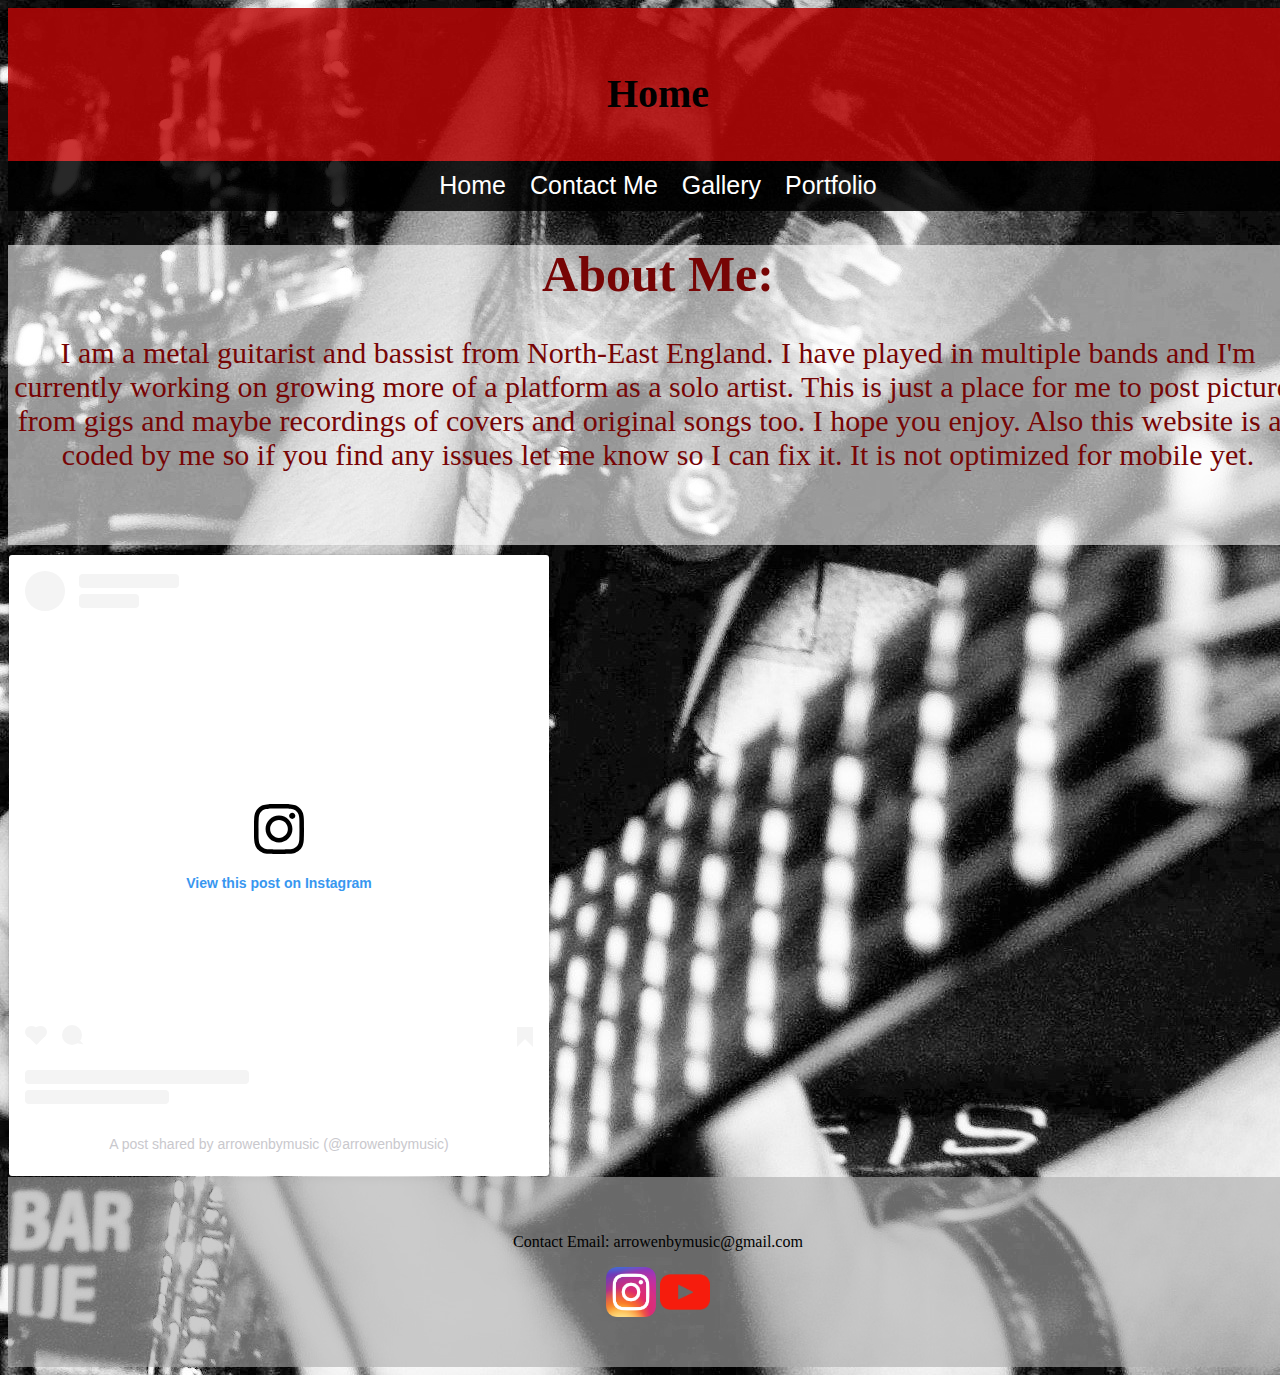
<file: index.html>
<!DOCTYPE html>
<html lang="en">
<head>
    <meta charset="UTF-8">
    <meta name="viewport" content="width=device-width, initial-scale=1.0">
    <title>ArrowEnby Music</title>
    <link rel="stylesheet" href="style.css">
</head>
<body>

    <div class="container">

        <header>
            <h1>Home</h1>
        </header>

        <nav>
            <a href="index.html">Home</a>
            <a href="mailto:arrowenbymusic@gmail.com?Subject=Contact me" target="_blank">Contact Me</a>
            <a href="gallery.html">Gallery</a>
            <a href="portfolio.html">Portfolio</a>
        </nav>

        <main>
            <h1>About Me:</h1>
            <p>I am a metal guitarist and bassist from North-East England. I have played in multiple bands and I'm currently working on growing more of a platform as a solo artist.
                This is just a place for me to post pictures from gigs and maybe recordings of covers and original songs too. I hope you enjoy.
                Also this website is all coded by me so if you find any issues let me know so I can fix it. It is not optimized for mobile yet.
            </p>
        </main>

        <section>
            <blockquote class="instagram-media" data-instgrm-permalink="https://www.instagram.com/p/DC1KwndocMe/?utm_source=ig_embed&amp;utm_campaign=loading" data-instgrm-version="14" style=" background:#FFF; border:0; border-radius:3px; box-shadow:0 0 1px 0 rgba(0,0,0,0.5),0 1px 10px 0 rgba(0,0,0,0.15); margin: 1px; max-width:540px; min-width:326px; padding:0; width:99.375%; width:-webkit-calc(100% - 2px); width:calc(100% - 2px);"><div style="padding:16px;"> <a href="https://www.instagram.com/p/DC1KwndocMe/?utm_source=ig_embed&amp;utm_campaign=loading" style=" background:#FFFFFF; line-height:0; padding:0 0; text-align:center; text-decoration:none; width:100%;" target="_blank"> <div style=" display: flex; flex-direction: row; align-items: center;"> <div style="background-color: #F4F4F4; border-radius: 50%; flex-grow: 0; height: 40px; margin-right: 14px; width: 40px;"></div> <div style="display: flex; flex-direction: column; flex-grow: 1; justify-content: center;"> <div style=" background-color: #F4F4F4; border-radius: 4px; flex-grow: 0; height: 14px; margin-bottom: 6px; width: 100px;"></div> <div style=" background-color: #F4F4F4; border-radius: 4px; flex-grow: 0; height: 14px; width: 60px;"></div></div></div><div style="padding: 19% 0;"></div> <div style="display:block; height:50px; margin:0 auto 12px; width:50px;"><svg width="50px" height="50px" viewBox="0 0 60 60" version="1.1" xmlns="https://www.w3.org/2000/svg" xmlns:xlink="https://www.w3.org/1999/xlink"><g stroke="none" stroke-width="1" fill="none" fill-rule="evenodd"><g transform="translate(-511.000000, -20.000000)" fill="#000000"><g><path d="M556.869,30.41 C554.814,30.41 553.148,32.076 553.148,34.131 C553.148,36.186 554.814,37.852 556.869,37.852 C558.924,37.852 560.59,36.186 560.59,34.131 C560.59,32.076 558.924,30.41 556.869,30.41 M541,60.657 C535.114,60.657 530.342,55.887 530.342,50 C530.342,44.114 535.114,39.342 541,39.342 C546.887,39.342 551.658,44.114 551.658,50 C551.658,55.887 546.887,60.657 541,60.657 M541,33.886 C532.1,33.886 524.886,41.1 524.886,50 C524.886,58.899 532.1,66.113 541,66.113 C549.9,66.113 557.115,58.899 557.115,50 C557.115,41.1 549.9,33.886 541,33.886 M565.378,62.101 C565.244,65.022 564.756,66.606 564.346,67.663 C563.803,69.06 563.154,70.057 562.106,71.106 C561.058,72.155 560.06,72.803 558.662,73.347 C557.607,73.757 556.021,74.244 553.102,74.378 C549.944,74.521 548.997,74.552 541,74.552 C533.003,74.552 532.056,74.521 528.898,74.378 C525.979,74.244 524.393,73.757 523.338,73.347 C521.94,72.803 520.942,72.155 519.894,71.106 C518.846,70.057 518.197,69.06 517.654,67.663 C517.244,66.606 516.755,65.022 516.623,62.101 C516.479,58.943 516.448,57.996 516.448,50 C516.448,42.003 516.479,41.056 516.623,37.899 C516.755,34.978 517.244,33.391 517.654,32.338 C518.197,30.938 518.846,29.942 519.894,28.894 C520.942,27.846 521.94,27.196 523.338,26.654 C524.393,26.244 525.979,25.756 528.898,25.623 C532.057,25.479 533.004,25.448 541,25.448 C548.997,25.448 549.943,25.479 553.102,25.623 C556.021,25.756 557.607,26.244 558.662,26.654 C560.06,27.196 561.058,27.846 562.106,28.894 C563.154,29.942 563.803,30.938 564.346,32.338 C564.756,33.391 565.244,34.978 565.378,37.899 C565.522,41.056 565.552,42.003 565.552,50 C565.552,57.996 565.522,58.943 565.378,62.101 M570.82,37.631 C570.674,34.438 570.167,32.258 569.425,30.349 C568.659,28.377 567.633,26.702 565.965,25.035 C564.297,23.368 562.623,22.342 560.652,21.575 C558.743,20.834 556.562,20.326 553.369,20.18 C550.169,20.033 549.148,20 541,20 C532.853,20 531.831,20.033 528.631,20.18 C525.438,20.326 523.257,20.834 521.349,21.575 C519.376,22.342 517.703,23.368 516.035,25.035 C514.368,26.702 513.342,28.377 512.574,30.349 C511.834,32.258 511.326,34.438 511.181,37.631 C511.035,40.831 511,41.851 511,50 C511,58.147 511.035,59.17 511.181,62.369 C511.326,65.562 511.834,67.743 512.574,69.651 C513.342,71.625 514.368,73.296 516.035,74.965 C517.703,76.634 519.376,77.658 521.349,78.425 C523.257,79.167 525.438,79.673 528.631,79.82 C531.831,79.965 532.853,80.001 541,80.001 C549.148,80.001 550.169,79.965 553.369,79.82 C556.562,79.673 558.743,79.167 560.652,78.425 C562.623,77.658 564.297,76.634 565.965,74.965 C567.633,73.296 568.659,71.625 569.425,69.651 C570.167,67.743 570.674,65.562 570.82,62.369 C570.966,59.17 571,58.147 571,50 C571,41.851 570.966,40.831 570.82,37.631"></path></g></g></g></svg></div><div style="padding-top: 8px;"> <div style=" color:#3897f0; font-family:Arial,sans-serif; font-size:14px; font-style:normal; font-weight:550; line-height:18px;">View this post on Instagram</div></div><div style="padding: 12.5% 0;"></div> <div style="display: flex; flex-direction: row; margin-bottom: 14px; align-items: center;"><div> <div style="background-color: #F4F4F4; border-radius: 50%; height: 12.5px; width: 12.5px; transform: translateX(0px) translateY(7px);"></div> <div style="background-color: #F4F4F4; height: 12.5px; transform: rotate(-45deg) translateX(3px) translateY(1px); width: 12.5px; flex-grow: 0; margin-right: 14px; margin-left: 2px;"></div> <div style="background-color: #F4F4F4; border-radius: 50%; height: 12.5px; width: 12.5px; transform: translateX(9px) translateY(-18px);"></div></div><div style="margin-left: 8px;"> <div style=" background-color: #F4F4F4; border-radius: 50%; flex-grow: 0; height: 20px; width: 20px;"></div> <div style=" width: 0; height: 0; border-top: 2px solid transparent; border-left: 6px solid #f4f4f4; border-bottom: 2px solid transparent; transform: translateX(16px) translateY(-4px) rotate(30deg)"></div></div><div style="margin-left: auto;"> <div style=" width: 0px; border-top: 8px solid #F4F4F4; border-right: 8px solid transparent; transform: translateY(16px);"></div> <div style=" background-color: #F4F4F4; flex-grow: 0; height: 12px; width: 16px; transform: translateY(-4px);"></div> <div style=" width: 0; height: 0; border-top: 8px solid #F4F4F4; border-left: 8px solid transparent; transform: translateY(-4px) translateX(8px);"></div></div></div> <div style="display: flex; flex-direction: column; flex-grow: 1; justify-content: center; margin-bottom: 24px;"> <div style=" background-color: #F4F4F4; border-radius: 4px; flex-grow: 0; height: 14px; margin-bottom: 6px; width: 224px;"></div> <div style=" background-color: #F4F4F4; border-radius: 4px; flex-grow: 0; height: 14px; width: 144px;"></div></div></a><p style=" color:#c9c8cd; font-family:Arial,sans-serif; font-size:14px; line-height:17px; margin-bottom:0; margin-top:8px; overflow:hidden; padding:8px 0 7px; text-align:center; text-overflow:ellipsis; white-space:nowrap;"><a href="https://www.instagram.com/p/DC1KwndocMe/?utm_source=ig_embed&amp;utm_campaign=loading" style=" color:#c9c8cd; font-family:Arial,sans-serif; font-size:14px; font-style:normal; font-weight:normal; line-height:17px; text-decoration:none;" target="_blank">A post shared by arrowenbymusic (@arrowenbymusic)</a></p></div></blockquote>
<script async src="//www.instagram.com/embed.js"></script>
        </section>

        <footer>
            <p>Contact Email: arrowenbymusic@gmail.com</p>
            <a href="https://www.instagram.com/arrowenbymusic?utm_source=ig_web_button_share_sheet&igsh=ZDNlZDc0MzIxNw==" target="_blank"><img src="Images/Instagram_icon.png" alt="Instagram Logo" width="50px"></a>
            <a href="https://www.youtube.com/channel/UC31gahzYpVicDYCZmsS1HgQ" target="_blank"><img src="Images/youtube.png" alt="Youtube Logo" width="50px"></a>
        </footer>

    </div>
    
</body>
</html>
</file>
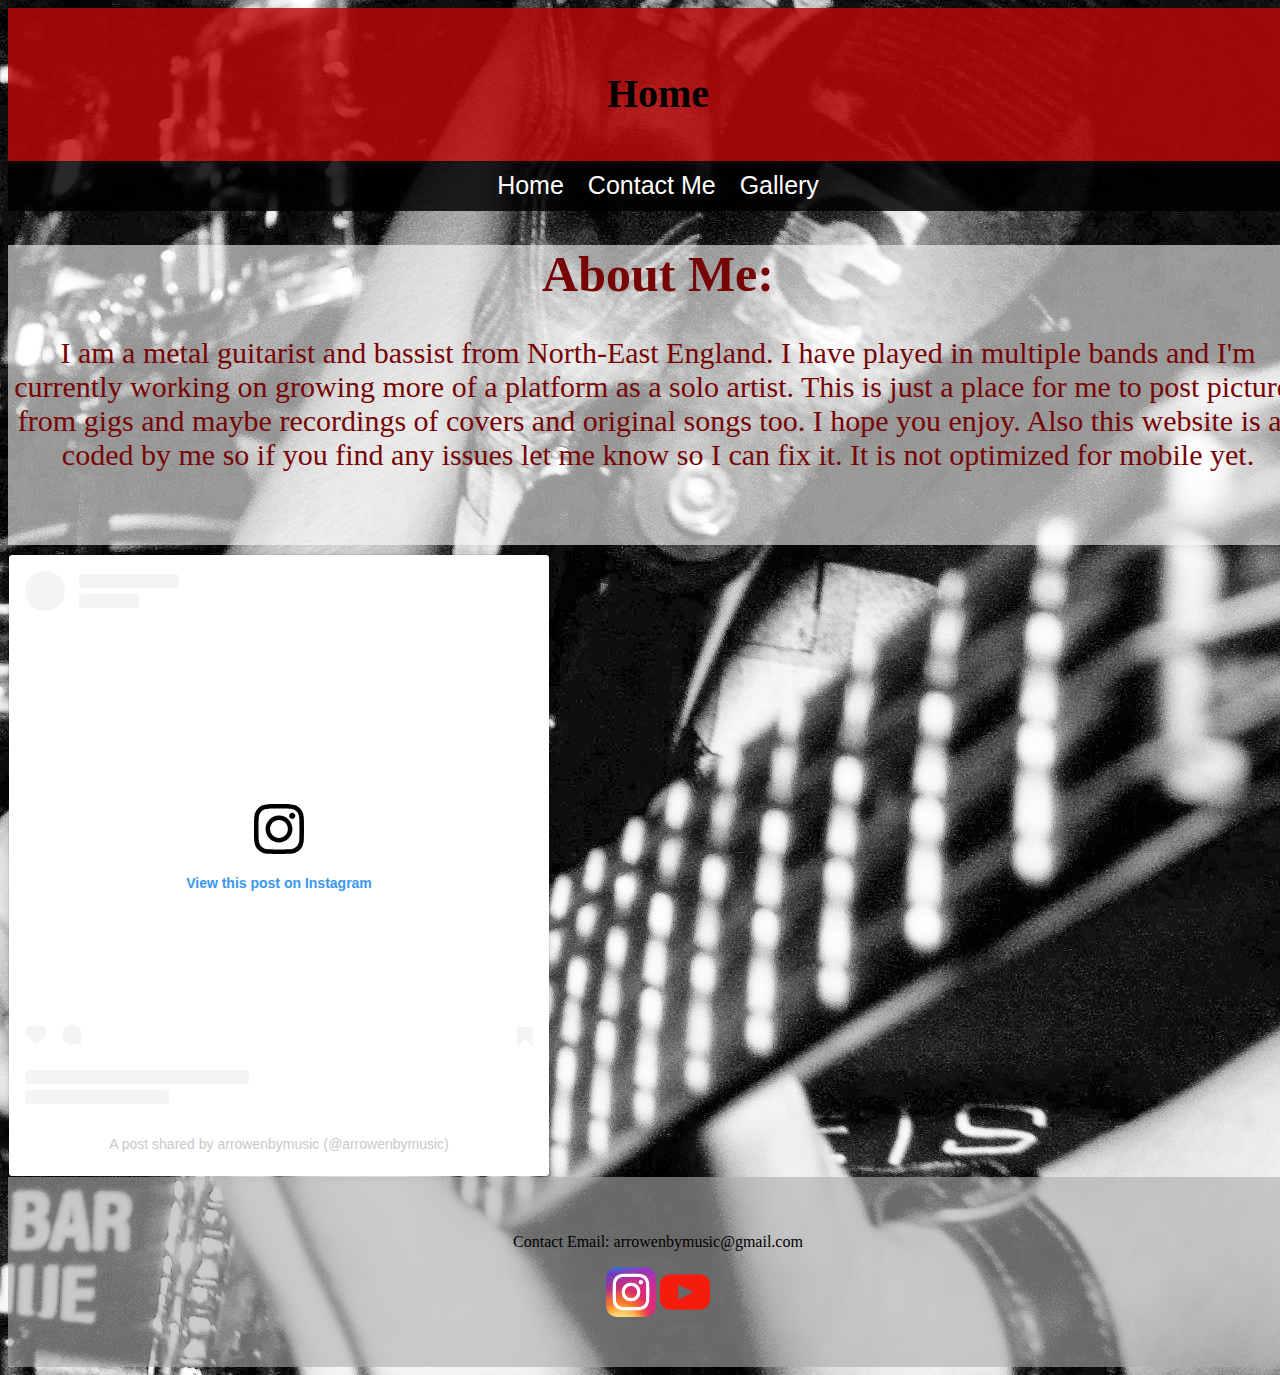
<file: arrowenbymusic.html>
<!DOCTYPE html>
<html lang="en">
<head>
    <meta charset="UTF-8">
    <meta name="viewport" content="width=device-width, initial-scale=1.0">
    <title>ArrowEnby Music</title>
    <link rel="stylesheet" href="style.css">
</head>
<body>

    <div class="container">

        <header>
            <h1>Home</h1>
        </header>

        <nav>
            <a href="arrowenbymusic.html">Home</a>
            <a href="mailto:arrowenbymusic@gmail.com?Subject=Contact me" target="_blank">Contact Me</a>
            <a href="gallery.html">Gallery</a>
        </nav>

        <main>
            <h1>About Me:</h1>
            <p>I am a metal guitarist and bassist from North-East England. I have played in multiple bands and I'm currently working on growing more of a platform as a solo artist.
                This is just a place for me to post pictures from gigs and maybe recordings of covers and original songs too. I hope you enjoy.
                Also this website is all coded by me so if you find any issues let me know so I can fix it. It is not optimized for mobile yet.
            </p>
        </main>

        <section>
            <blockquote class="instagram-media" data-instgrm-permalink="https://www.instagram.com/p/DC1KwndocMe/?utm_source=ig_embed&amp;utm_campaign=loading" data-instgrm-version="14" style=" background:#FFF; border:0; border-radius:3px; box-shadow:0 0 1px 0 rgba(0,0,0,0.5),0 1px 10px 0 rgba(0,0,0,0.15); margin: 1px; max-width:540px; min-width:326px; padding:0; width:99.375%; width:-webkit-calc(100% - 2px); width:calc(100% - 2px);"><div style="padding:16px;"> <a href="https://www.instagram.com/p/DC1KwndocMe/?utm_source=ig_embed&amp;utm_campaign=loading" style=" background:#FFFFFF; line-height:0; padding:0 0; text-align:center; text-decoration:none; width:100%;" target="_blank"> <div style=" display: flex; flex-direction: row; align-items: center;"> <div style="background-color: #F4F4F4; border-radius: 50%; flex-grow: 0; height: 40px; margin-right: 14px; width: 40px;"></div> <div style="display: flex; flex-direction: column; flex-grow: 1; justify-content: center;"> <div style=" background-color: #F4F4F4; border-radius: 4px; flex-grow: 0; height: 14px; margin-bottom: 6px; width: 100px;"></div> <div style=" background-color: #F4F4F4; border-radius: 4px; flex-grow: 0; height: 14px; width: 60px;"></div></div></div><div style="padding: 19% 0;"></div> <div style="display:block; height:50px; margin:0 auto 12px; width:50px;"><svg width="50px" height="50px" viewBox="0 0 60 60" version="1.1" xmlns="https://www.w3.org/2000/svg" xmlns:xlink="https://www.w3.org/1999/xlink"><g stroke="none" stroke-width="1" fill="none" fill-rule="evenodd"><g transform="translate(-511.000000, -20.000000)" fill="#000000"><g><path d="M556.869,30.41 C554.814,30.41 553.148,32.076 553.148,34.131 C553.148,36.186 554.814,37.852 556.869,37.852 C558.924,37.852 560.59,36.186 560.59,34.131 C560.59,32.076 558.924,30.41 556.869,30.41 M541,60.657 C535.114,60.657 530.342,55.887 530.342,50 C530.342,44.114 535.114,39.342 541,39.342 C546.887,39.342 551.658,44.114 551.658,50 C551.658,55.887 546.887,60.657 541,60.657 M541,33.886 C532.1,33.886 524.886,41.1 524.886,50 C524.886,58.899 532.1,66.113 541,66.113 C549.9,66.113 557.115,58.899 557.115,50 C557.115,41.1 549.9,33.886 541,33.886 M565.378,62.101 C565.244,65.022 564.756,66.606 564.346,67.663 C563.803,69.06 563.154,70.057 562.106,71.106 C561.058,72.155 560.06,72.803 558.662,73.347 C557.607,73.757 556.021,74.244 553.102,74.378 C549.944,74.521 548.997,74.552 541,74.552 C533.003,74.552 532.056,74.521 528.898,74.378 C525.979,74.244 524.393,73.757 523.338,73.347 C521.94,72.803 520.942,72.155 519.894,71.106 C518.846,70.057 518.197,69.06 517.654,67.663 C517.244,66.606 516.755,65.022 516.623,62.101 C516.479,58.943 516.448,57.996 516.448,50 C516.448,42.003 516.479,41.056 516.623,37.899 C516.755,34.978 517.244,33.391 517.654,32.338 C518.197,30.938 518.846,29.942 519.894,28.894 C520.942,27.846 521.94,27.196 523.338,26.654 C524.393,26.244 525.979,25.756 528.898,25.623 C532.057,25.479 533.004,25.448 541,25.448 C548.997,25.448 549.943,25.479 553.102,25.623 C556.021,25.756 557.607,26.244 558.662,26.654 C560.06,27.196 561.058,27.846 562.106,28.894 C563.154,29.942 563.803,30.938 564.346,32.338 C564.756,33.391 565.244,34.978 565.378,37.899 C565.522,41.056 565.552,42.003 565.552,50 C565.552,57.996 565.522,58.943 565.378,62.101 M570.82,37.631 C570.674,34.438 570.167,32.258 569.425,30.349 C568.659,28.377 567.633,26.702 565.965,25.035 C564.297,23.368 562.623,22.342 560.652,21.575 C558.743,20.834 556.562,20.326 553.369,20.18 C550.169,20.033 549.148,20 541,20 C532.853,20 531.831,20.033 528.631,20.18 C525.438,20.326 523.257,20.834 521.349,21.575 C519.376,22.342 517.703,23.368 516.035,25.035 C514.368,26.702 513.342,28.377 512.574,30.349 C511.834,32.258 511.326,34.438 511.181,37.631 C511.035,40.831 511,41.851 511,50 C511,58.147 511.035,59.17 511.181,62.369 C511.326,65.562 511.834,67.743 512.574,69.651 C513.342,71.625 514.368,73.296 516.035,74.965 C517.703,76.634 519.376,77.658 521.349,78.425 C523.257,79.167 525.438,79.673 528.631,79.82 C531.831,79.965 532.853,80.001 541,80.001 C549.148,80.001 550.169,79.965 553.369,79.82 C556.562,79.673 558.743,79.167 560.652,78.425 C562.623,77.658 564.297,76.634 565.965,74.965 C567.633,73.296 568.659,71.625 569.425,69.651 C570.167,67.743 570.674,65.562 570.82,62.369 C570.966,59.17 571,58.147 571,50 C571,41.851 570.966,40.831 570.82,37.631"></path></g></g></g></svg></div><div style="padding-top: 8px;"> <div style=" color:#3897f0; font-family:Arial,sans-serif; font-size:14px; font-style:normal; font-weight:550; line-height:18px;">View this post on Instagram</div></div><div style="padding: 12.5% 0;"></div> <div style="display: flex; flex-direction: row; margin-bottom: 14px; align-items: center;"><div> <div style="background-color: #F4F4F4; border-radius: 50%; height: 12.5px; width: 12.5px; transform: translateX(0px) translateY(7px);"></div> <div style="background-color: #F4F4F4; height: 12.5px; transform: rotate(-45deg) translateX(3px) translateY(1px); width: 12.5px; flex-grow: 0; margin-right: 14px; margin-left: 2px;"></div> <div style="background-color: #F4F4F4; border-radius: 50%; height: 12.5px; width: 12.5px; transform: translateX(9px) translateY(-18px);"></div></div><div style="margin-left: 8px;"> <div style=" background-color: #F4F4F4; border-radius: 50%; flex-grow: 0; height: 20px; width: 20px;"></div> <div style=" width: 0; height: 0; border-top: 2px solid transparent; border-left: 6px solid #f4f4f4; border-bottom: 2px solid transparent; transform: translateX(16px) translateY(-4px) rotate(30deg)"></div></div><div style="margin-left: auto;"> <div style=" width: 0px; border-top: 8px solid #F4F4F4; border-right: 8px solid transparent; transform: translateY(16px);"></div> <div style=" background-color: #F4F4F4; flex-grow: 0; height: 12px; width: 16px; transform: translateY(-4px);"></div> <div style=" width: 0; height: 0; border-top: 8px solid #F4F4F4; border-left: 8px solid transparent; transform: translateY(-4px) translateX(8px);"></div></div></div> <div style="display: flex; flex-direction: column; flex-grow: 1; justify-content: center; margin-bottom: 24px;"> <div style=" background-color: #F4F4F4; border-radius: 4px; flex-grow: 0; height: 14px; margin-bottom: 6px; width: 224px;"></div> <div style=" background-color: #F4F4F4; border-radius: 4px; flex-grow: 0; height: 14px; width: 144px;"></div></div></a><p style=" color:#c9c8cd; font-family:Arial,sans-serif; font-size:14px; line-height:17px; margin-bottom:0; margin-top:8px; overflow:hidden; padding:8px 0 7px; text-align:center; text-overflow:ellipsis; white-space:nowrap;"><a href="https://www.instagram.com/p/DC1KwndocMe/?utm_source=ig_embed&amp;utm_campaign=loading" style=" color:#c9c8cd; font-family:Arial,sans-serif; font-size:14px; font-style:normal; font-weight:normal; line-height:17px; text-decoration:none;" target="_blank">A post shared by arrowenbymusic (@arrowenbymusic)</a></p></div></blockquote>
<script async src="//www.instagram.com/embed.js"></script>
        </section>

        <footer>
            <p>Contact Email: arrowenbymusic@gmail.com</p>
            <a href="https://www.instagram.com/arrowenbymusic?utm_source=ig_web_button_share_sheet&igsh=ZDNlZDc0MzIxNw==" target="_blank"><img src="Images/Instagram_icon.png" alt="Instagram Logo" width="50px"></a>
            <a href="https://www.youtube.com/channel/UC31gahzYpVicDYCZmsS1HgQ" target="_blank"><img src="Images/youtube.png" alt="Youtube Logo" width="50px"></a>
        </footer>

    </div>
    
</body>
</html>
</file>
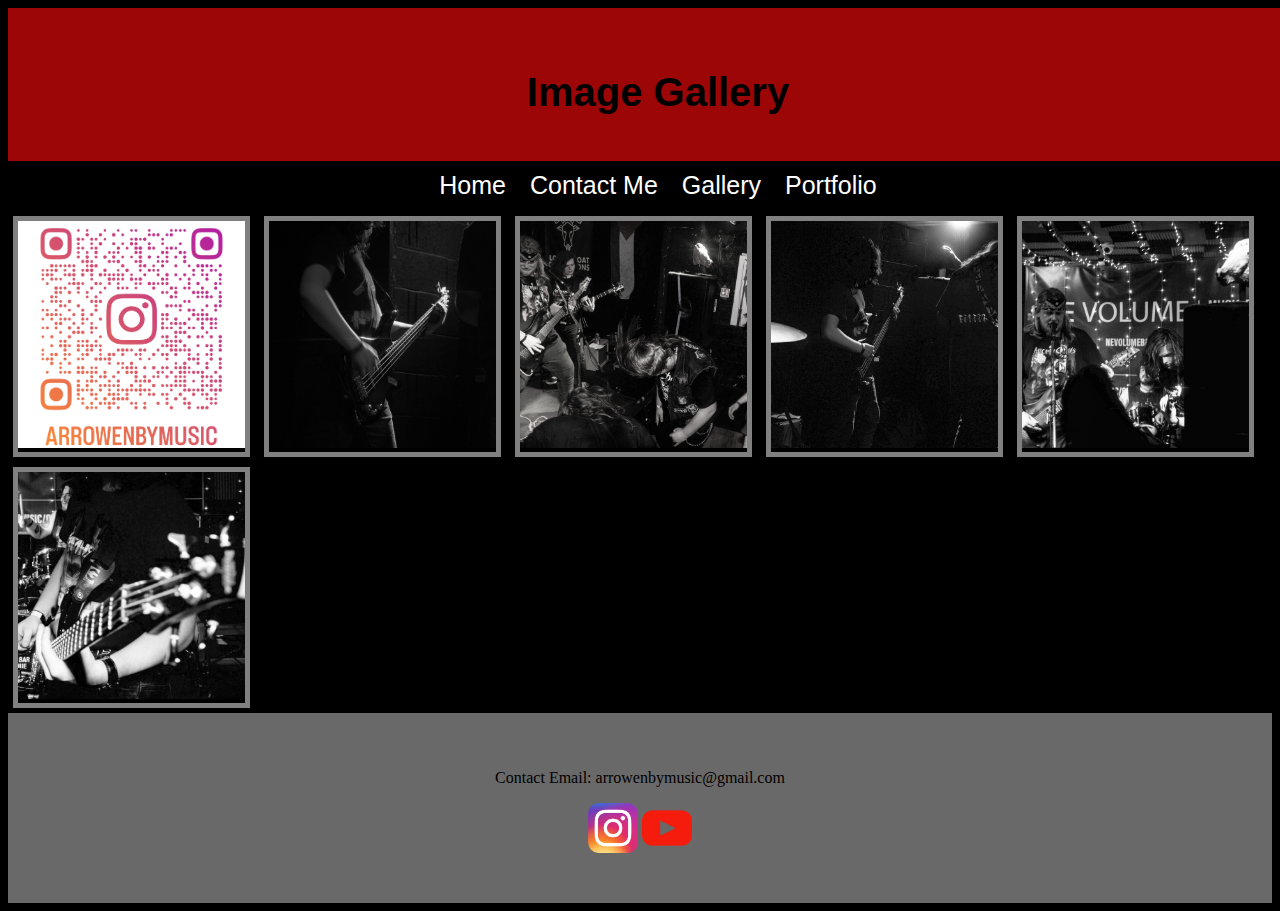
<file: gallery.html>
<!DOCTYPE html>
<html lang="en">
<head>
    <meta charset="UTF-8">
    <meta name="viewport" content="width=device-width, initial-scale=1.0">
    <title>Image Gallery</title>
    <link rel="stylesheet" href="style2.css">
</head>
<body class="container">

    <header>
        <h1>Image Gallery</h1>
    </header>

    <nav>
        <a href="index.html">Home</a>
        <a href="mailto:arrowenbymusic@gmail.com?Subject=Contact me" target="_blank">Contact Me</a>
        <a href="gallery.html">Gallery</a>
        <a href="portfolio.html">Portfolio</a>
    </nav>

    <div class="gallery">
        <a target="_blank" href="Images/arrowenbymusic_qr.png">
        <img src="Images/arrowenbymusic_qr.png" alt="Instagram QR Code">
        </a>
    </div>

    <div class="gallery">
        <a target="_blank" href="Images/DSC_0222-1.jpg">
        <img src="Images/DSC_0222-1.jpg" alt="Arrow Playing Bass">
        </a>
    </div>

    <div class="gallery">
        <a target="_blank" href="Images/DSC_0538.jpg">
        <img src="Images/DSC_0538.jpg" alt="Arrow + Band + Moshpit">
        </a>
    </div>

    <div class="gallery">
        <a target="_blank" href="Images/DSC_0492-1.jpg">
        <img src="Images/DSC_0492-1.jpg" alt="Arrow Playing Bass">
        </a>
    </div>

    <div class="gallery">
        <a target="_blank" href="Images/DSC_0416-1.jpg">
        <img src="Images/DSC_0416-1.jpg" alt="Arrow + Tyler on stage">
        </a>
    </div>

    <div class="gallery">
        <a target="_blank" href="Images/DSC_0336-3.jpg">
        <img src="Images/DSC_0336-3.jpg" alt="Close up of bass">
        </a>
    </div>
    
</body>

<footer>
    <p>Contact Email: arrowenbymusic@gmail.com</p>
    <a href="https://www.instagram.com/arrowenbymusic?utm_source=ig_web_button_share_sheet&igsh=ZDNlZDc0MzIxNw==" target="_blank"><img src="Images/Instagram_icon.png" alt="Instagram Logo" width="50px"></a>
    <a href="https://www.youtube.com/channel/UC31gahzYpVicDYCZmsS1HgQ" target="_blank"><img src="Images/youtube.png" alt="Youtube Logo" width="50px"></a>
</footer>
</html>
</file>
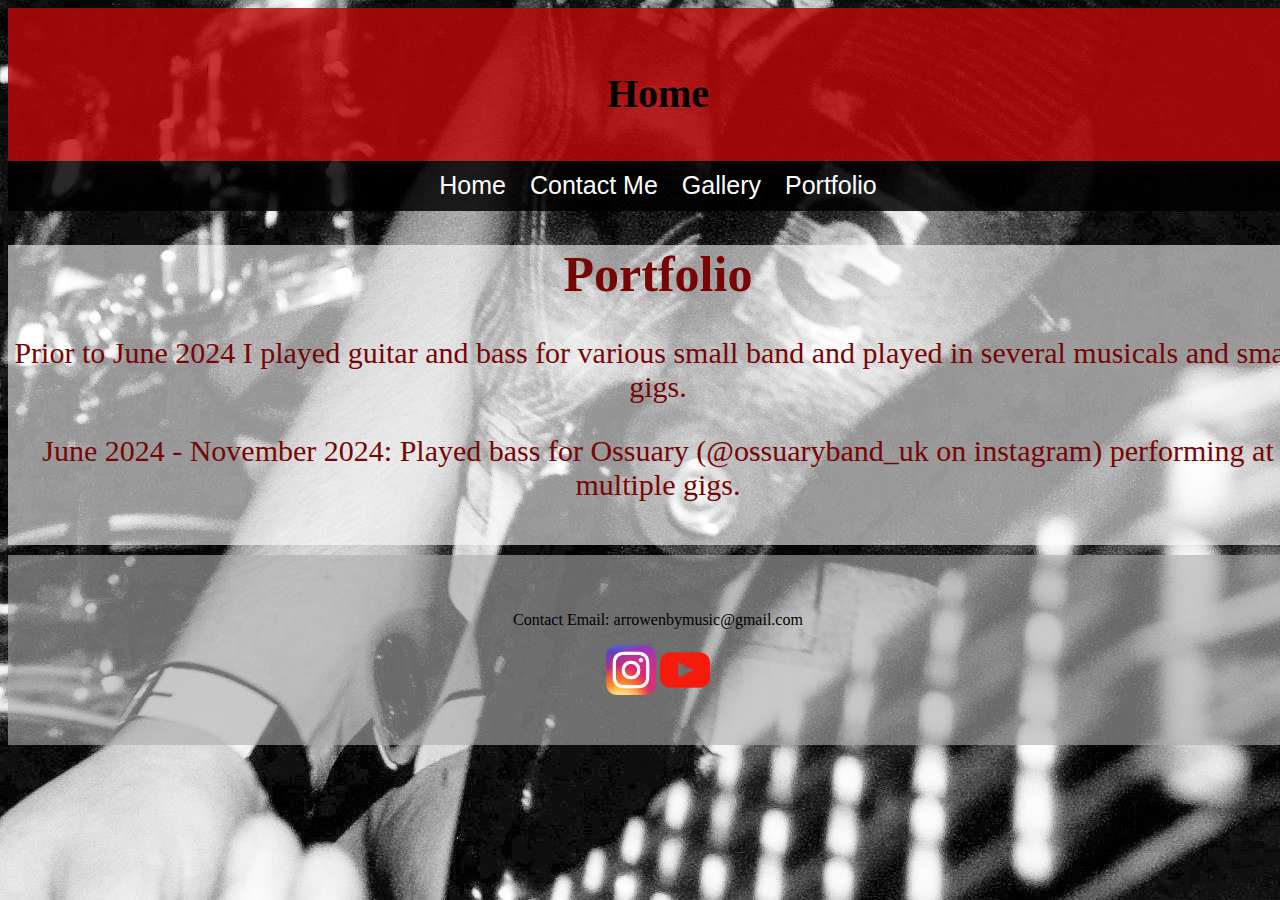
<file: portfolio.html>
<!DOCTYPE html>
<html lang="en">
<head>
    <meta charset="UTF-8">
    <meta name="viewport" content="width=device-width, initial-scale=1.0">
    <title>ArrowEnby Music</title>
    <link rel="stylesheet" href="style.css">
</head>
<body>

    <div class="container">

        <header>
            <h1>Home</h1>
        </header>

        <nav>
            <a href="index.html">Home</a>
            <a href="mailto:arrowenbymusic@gmail.com?Subject=Contact me" target="_blank">Contact Me</a>
            <a href="gallery.html">Gallery</a>
            <a href="portfolio.html">Portfolio</a>
        </nav>

        <main>
            <h1>Portfolio</h1>
            <p>
                Prior to June 2024 I played guitar and bass for various small band and played in several musicals and small gigs.
            </p>
            <p>June 2024 - November 2024: Played bass for Ossuary (@ossuaryband_uk on instagram) performing at multiple gigs.</p>
        </main>



        <footer>
            <p>Contact Email: arrowenbymusic@gmail.com</p>
            <a href="https://www.instagram.com/arrowenbymusic?utm_source=ig_web_button_share_sheet&igsh=ZDNlZDc0MzIxNw==" target="_blank"><img src="Images/Instagram_icon.png" alt="Instagram Logo" width="50px"></a>
            <a href="https://www.youtube.com/channel/UC31gahzYpVicDYCZmsS1HgQ" target="_blank"><img src="Images/youtube.png" alt="Youtube Logo" width="50px"></a>
        </footer>

    </div>
    
</body>
</html>
</file>
<file: style.css>
body{
    background-color: black;
    background-image: url(Images/DSC_0336-2.jpg);
}

.container{
    margin-left: auto;
    margin-right: auto;
    width: 1300px;
}

header{
    background-color: rgba(190, 7, 7, 0.822);
    font-size: 20px;
    height: 118px;
    text-align: center;
    padding-top: 35px;
}

nav{
    background-color: rgba(0, 0, 0, 0.842);
    height: 40px;
    text-align: center;
    padding-top: 10px;
}

main{
    background-color: rgba(255, 255, 255, 0.582);
    color: rgb(119, 5, 5);
    h1 {
        font-size: 50px;
        text-align: center;
    }
    p{
        font-size: 30px;
        text-align: center;
    }
    height: 300px;
    margin-bottom: 10px;
}

footer{
    background-color: rgba(172, 172, 172, 0.61);
    height: 150px;
    text-align: center;
    padding-top: 40px;
}

a{
    color: white;
    font-family: Arial, Helvetica, sans-serif;
}

nav a{
    text-decoration: none;
    font-size: 25px;
    padding-left: 10px;
    padding-right: 10px;
}
</file>
<file: style2.css>
body{
    background-color: black;
}

header{
    background-color: rgba(190, 7, 7, 0.822);
    font-family: Arial, Helvetica, sans-serif;
    height: 118px;
    width: 1300px;
    font-size: 20px;
    margin-left: auto;
    margin-right: auto;
    text-align: center;
    padding-top: 35px;
}

nav{
    background-color: rgba(0, 0, 0, 0.842);
    height: 40px;
    width: 1300px;
    text-align: center;
    padding-top: 10px;
    margin-left: auto;
    margin-right: auto;
}

a{
    color: white;
    font-family: Arial, Helvetica, sans-serif;
}

nav a{
    text-decoration: none;
    font-size: 25px;
    padding-left: 10px;
    padding-right: 10px;
}

.gallery{
    display: inline-block;
    border: 5px solid gray;
    margin: 5px;
    width: 227px;
}
.gallery:hover{
    border: 5px solid rgb(44, 44, 44);
}
.gallery img{
    width: 100%;
    height: auto;
}

footer{
    background-color: rgba(172, 172, 172, 0.61);
    height: 150px;
    text-align: center;
    padding-top: 40px;
}
</file>
